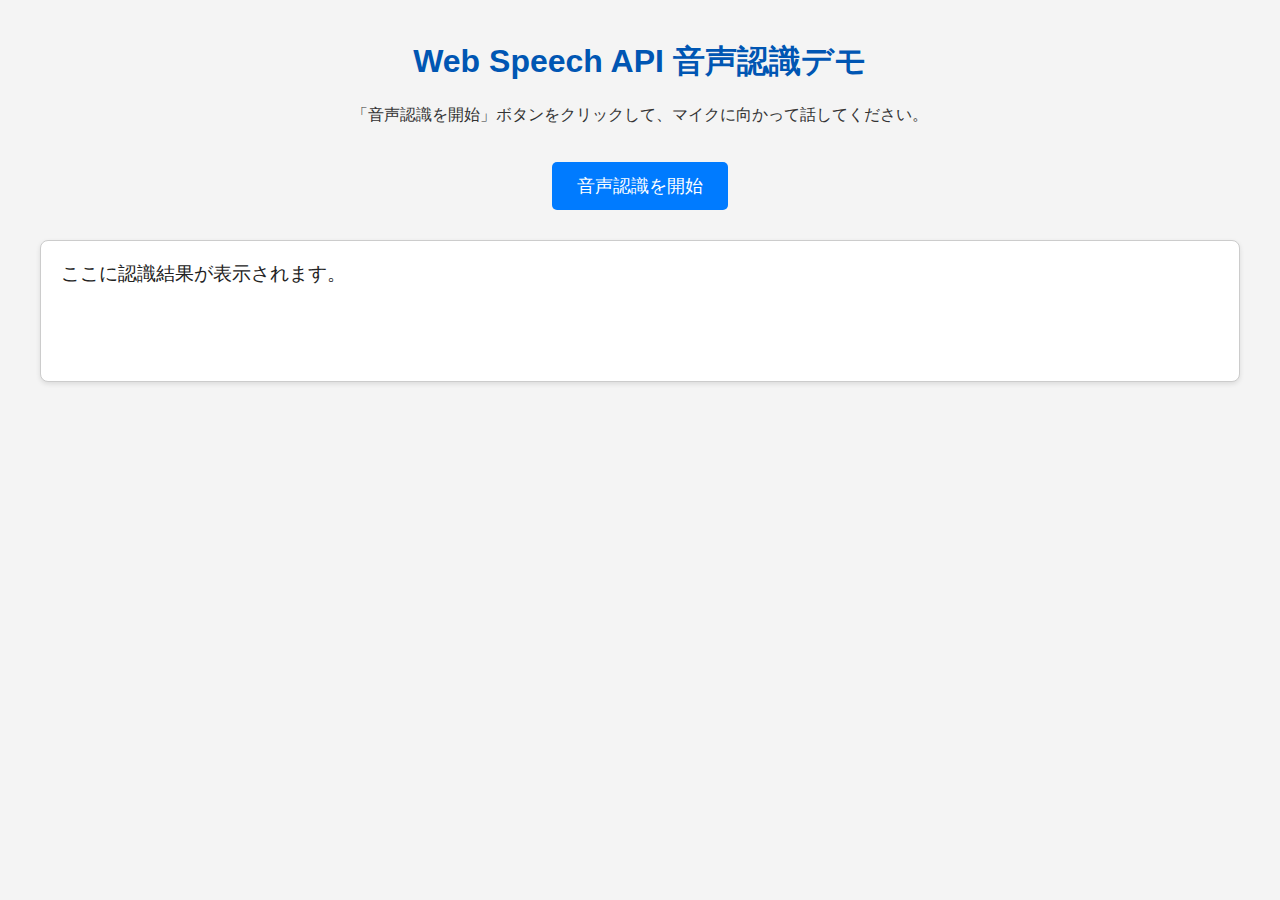
<file: Voice.html>
<!DOCTYPE html>
<html lang="ja">
<head>
    <meta charset="UTF-8">
    <meta name="viewport" content="width=device-width, initial-scale=1.0">
    <title>Web Speech API 音声認識</title>
    <style>
        body {
            font-family: Arial, sans-serif;
            margin: 40px;
            text-align: center;
            background-color: #f4f4f4;
            color: #333;
        }
        h1 {
            color: #0056b3;
        }
        button {
            padding: 12px 25px;
            font-size: 18px;
            cursor: pointer;
            background-color: #007bff;
            color: white;
            border: none;
            border-radius: 5px;
            margin-top: 20px;
            transition: background-color 0.3s ease;
        }
        button:hover {
            background-color: #0056b3;
        }
        #status {
            margin-top: 20px;
            font-size: 1.1em;
            color: #555;
        }
        #result {
            margin-top: 30px;
            padding: 20px;
            border: 1px solid #ccc;
            border-radius: 8px;
            min-height: 100px;
            background-color: white;
            text-align: left;
            font-size: 1.2em;
            color: #222;
            box-shadow: 0 2px 5px rgba(0,0,0,0.1);
            white-space: pre-wrap; /* 改行を保持 */
            word-wrap: break-word; /* 長い単語の折り返し */
        }
        .error {
            color: red;
            font-weight: bold;
        }
    </style>
</head>
<body>
    <h1>Web Speech API 音声認識デモ</h1>
    <p>「音声認識を開始」ボタンをクリックして、マイクに向かって話してください。</p>

    <button id="startButton">音声認識を開始</button>
    <div id="status"></div>
    <div id="result">ここに認識結果が表示されます。</div>

    <script>
        // Web Speech API の SpeechRecognition オブジェクトを初期化
        // 互換性のために window.SpeechRecognition と window.webkitSpeechRecognition の両方をチェック
        const SpeechRecognition = window.SpeechRecognition || window.webkitSpeechRecognition;

        if (SpeechRecognition) {
            const recognition = new SpeechRecognition();

            // 認識したい言語を設定 (例: 日本語)
            recognition.lang = 'ja-JP';

            // 途中結果を返すかどうか (false にすると、確定した結果のみを返す)
            recognition.interimResults = false;

            // 連続的に認識するかどうか (false にすると、一度話が終わると停止する)
            recognition.continuous = false;

            const startButton = document.getElementById('startButton');
            const statusDiv = document.getElementById('status');
            const resultDiv = document.getElementById('result');

            // 音声認識が結果を返したときに実行されるイベントハンドラ
            recognition.onresult = (event) => {
                // event.results に認識結果が格納されている
                // [0] は最初の結果セット、[0] はその中の最も信頼性の高い代替案
                const speechResult = event.results[0][0].transcript;
                resultDiv.textContent = speechResult;
                statusDiv.textContent = '認識完了！';
            };

            // 音声認識中にエラーが発生したときに実行されるイベントハンドラ
            recognition.onerror = (event) => {
                statusDiv.
</file>
